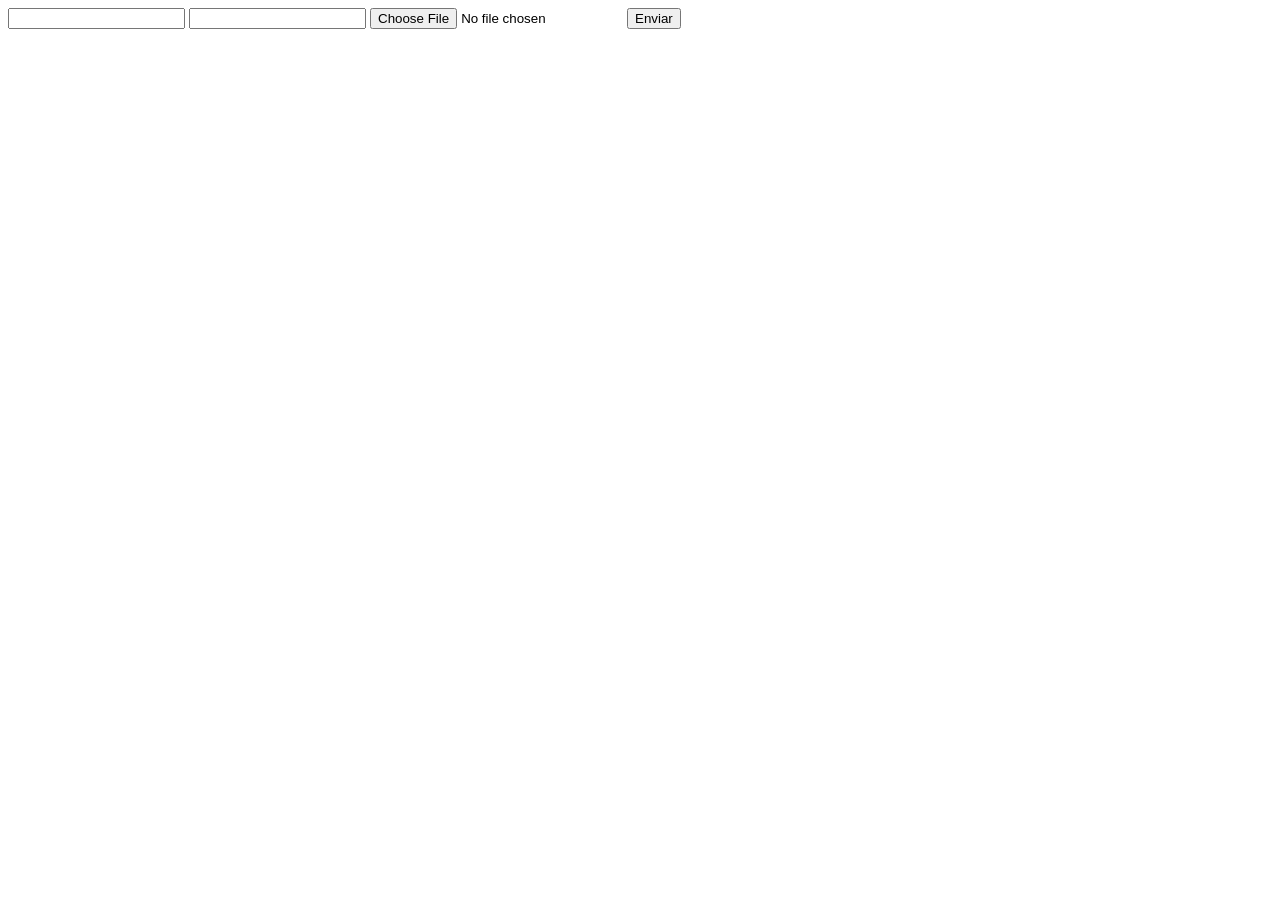
<file: DOCUMENTOS_DE_APOIO/exemplo_de_upload_de_arquivo/public/index.html>
<!DOCTYPE html>
<html lang="en">

<head>
  <meta charset="UTF-8">
  <meta http-equiv="X-UA-Compatible" content="IE=edge">
  <meta name="viewport" content="width=device-width, initial-scale=1.0">
  <title>Upload</title>
</head>

<body>

  <div>
    <input name="nome" id="nome" type="text" />
    <input name="email" id="email" type="url" />
    <input name="foto" id="foto" type="file" />
    <button onclick="enviar()">Enviar</button>
  </div>

  <div id="container"></div>
</body>

</html>

<script>
  function enviar() {
    const formData = new FormData();
    formData.append('foto', foto.files[0])
    formData.append('nome', nome.value)
    formData.append('email', email.value)

    fetch("/usuarios/cadastro", {
      method: "POST",
      body: formData
    })
      .then(res => {
        window.location = "./perfil.html"
      })
      .catch(err => {
        console.log(err);
      })
  }
</script>
</file>
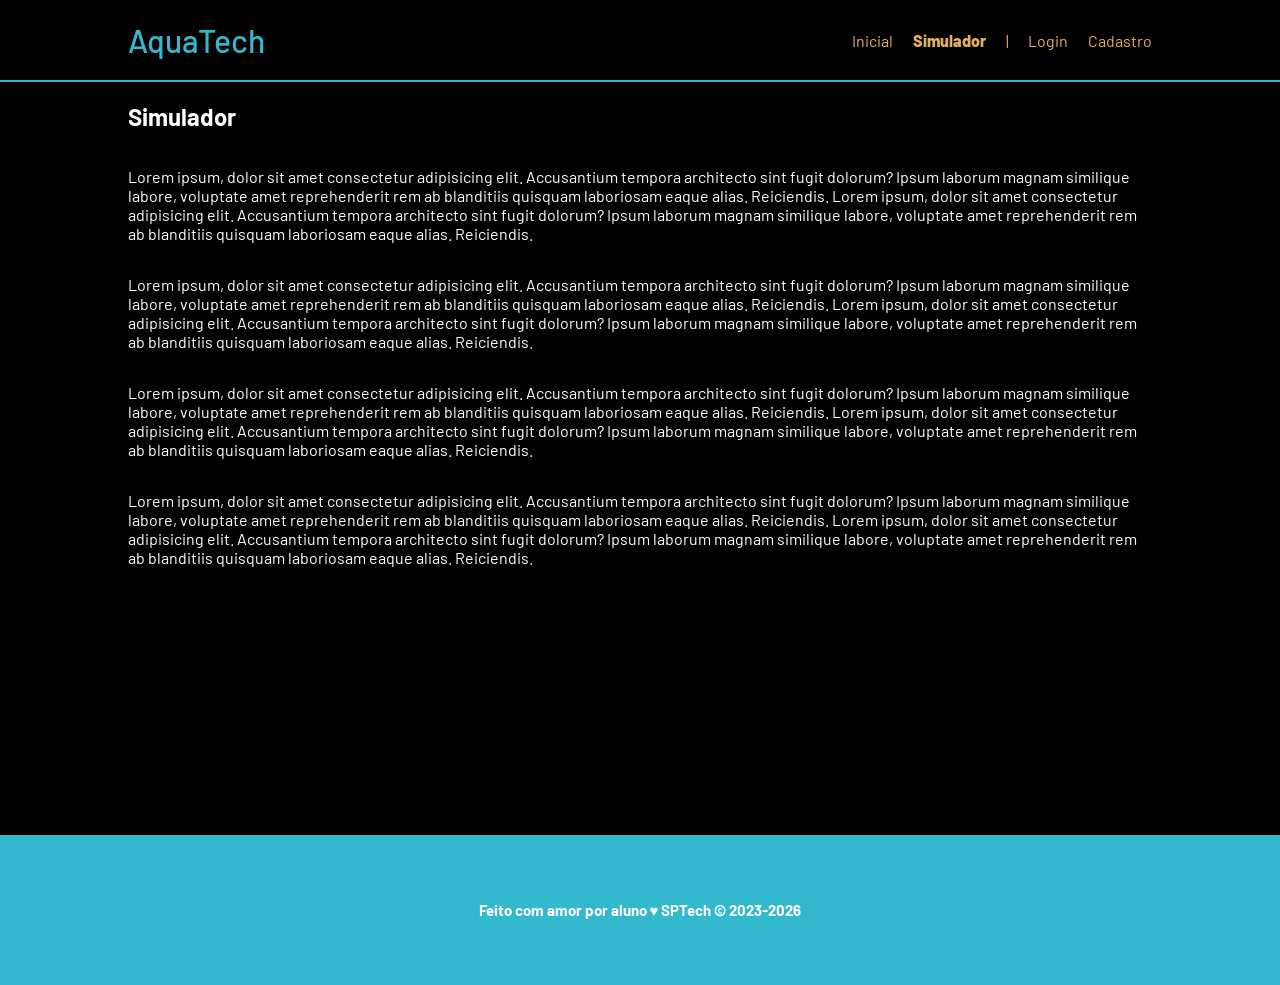
<file: public/simulador.html>
<!DOCTYPE html>
<html lang="pt-br">

<head>
    <meta charset="UTF-8">
    <meta http-equiv="X-UA-Compatible" content="IE=edge">
    <meta name="viewport" content="width=device-width, initial-scale=1.0">

    <title>AquaTech | Simulador</title>

    <script src="./js/sessao.js"></script>

    <link rel="stylesheet" href="./css/estilo.css">
    <link rel="icon" href="./assets/icon/favicon2.ico">
    <link rel="preconnect" href="https://fonts.gstatic.com">
</head>

<body>

    <!--header inicio-->
    <div class="header">
        <div class="container">
            <h1 class="titulo">AquaTech</h1>
            <ul class="navbar">
                <li>
                    <a href="./index.html">Inicial</a>
                </li>
                <li class="agora">Simulador</li>
                <li>|</li>
                <li>
                    <a href="./login.html">Login</a>
                </li>
                <li>
                    <a href="./login.html">Cadastro</a>
                </li>
            </ul>
        </div>
    </div>


    <!-- simulador inicio -->
    <div class="simulador">
        <div class="container">
            <h2>Simulador</h2>
            <p>Lorem ipsum, dolor sit amet consectetur adipisicing elit. Accusantium tempora architecto sint fugit
                dolorum? Ipsum laborum magnam similique labore, voluptate amet reprehenderit rem ab blanditiis quisquam
                laboriosam eaque alias. Reiciendis. Lorem ipsum, dolor sit amet consectetur adipisicing elit.
                Accusantium tempora architecto sint fugit dolorum? Ipsum laborum magnam similique labore, voluptate amet
                reprehenderit rem ab blanditiis quisquam laboriosam eaque alias. Reiciendis.</p>
            <p>Lorem ipsum, dolor sit amet consectetur adipisicing elit. Accusantium tempora architecto sint fugit
                dolorum? Ipsum laborum magnam similique labore, voluptate amet reprehenderit rem ab blanditiis quisquam
                laboriosam eaque alias. Reiciendis. Lorem ipsum, dolor sit amet consectetur adipisicing elit.
                Accusantium tempora architecto sint fugit dolorum? Ipsum laborum magnam similique labore, voluptate amet
                reprehenderit rem ab blanditiis quisquam laboriosam eaque alias. Reiciendis.</p>
            <p>Lorem ipsum, dolor sit amet consectetur adipisicing elit. Accusantium tempora architecto sint fugit
                dolorum? Ipsum laborum magnam similique labore, voluptate amet reprehenderit rem ab blanditiis quisquam
                laboriosam eaque alias. Reiciendis. Lorem ipsum, dolor sit amet consectetur adipisicing elit.
                Accusantium tempora architecto sint fugit dolorum? Ipsum laborum magnam similique labore, voluptate amet
                reprehenderit rem ab blanditiis quisquam laboriosam eaque alias. Reiciendis.</p>
            <p>Lorem ipsum, dolor sit amet consectetur adipisicing elit. Accusantium tempora architecto sint fugit
                dolorum? Ipsum laborum magnam similique labore, voluptate amet reprehenderit rem ab blanditiis quisquam
                laboriosam eaque alias. Reiciendis. Lorem ipsum, dolor sit amet consectetur adipisicing elit.
                Accusantium tempora architecto sint fugit dolorum? Ipsum laborum magnam similique labore, voluptate amet
                reprehenderit rem ab blanditiis quisquam laboriosam eaque alias. Reiciendis.</p>

        </div>
    </div>
    <!-- simulador fim -->

    <!--footer inicio-->
    <div class="footer">
        <div class="container">
            <h4>Feito com amor por aluno &hearts; SPTech &copy; 2023-2026</h4>
        </div>
    </div>
    <!--footer fim-->


</body>

</html>
</file>
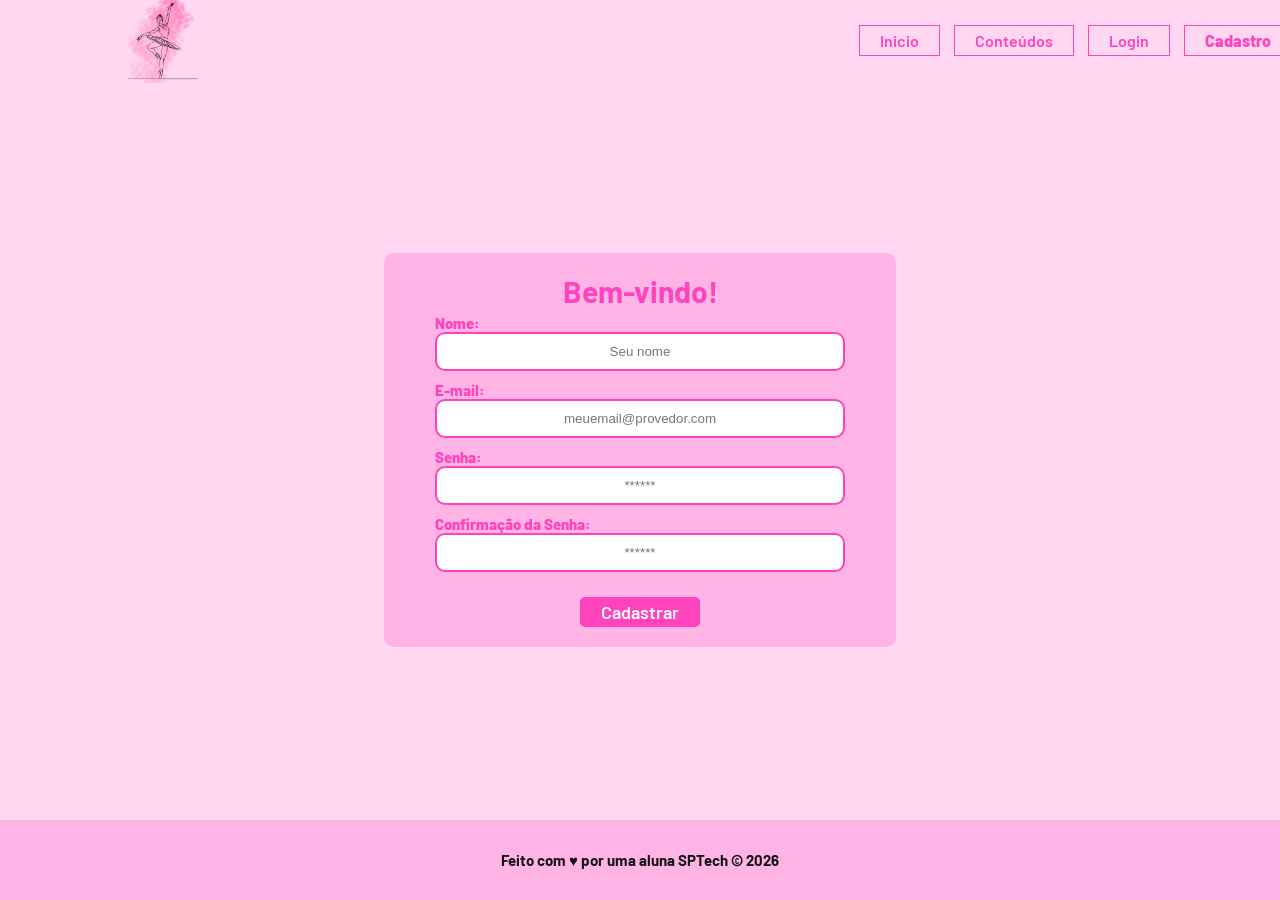
<file: public/web-data-viz/cadastro.html>
<!DOCTYPE html>
<html lang="pt-br">

<head>
  <meta charset="UTF-8" />
  <meta http-equiv="X-UA-Compatible" content="IE=edge" />
  <meta name="viewport" content="width=device-width, initial-scale=1.0" />

  <title>AquaTech | Cadastro</title>

  <script src="./js/sessao.js"></script>

  <link rel="stylesheet" href="./css/estilo.css" />
  <link rel="icon" href="./assets/icon/favicon2.ico" />
  <link rel="preconnect" href="https://fonts.gstatic.com" />
</head>

<body><!-- onload="listar()"> -->
  <!--header inicio-->
  <div class="header">
    <div class="container">
      <img src="./assets/imgs/logo.png" class="logo">
      <ul class="navbar">
        <li>
          <a href="index.html">Inicio</a>
        </li>
        <li>
          <a href="conteudo-inicial.html">Conteúdos</a>
        </li>
        <li>
          <a href="login.html">Login</a>
        </li>
        <li class="agora">
          <a href="#">Cadastro</a>
        </li>
      </ul>
    </div>
  </div>
  <!--header fim-->

  <div class="login">
    <div class="alerta_erro">
      <div class="card_erro" id="cardErro">
        <span id="mensagem_erro"></span>
      </div>
    </div>
    <div class="container">
      <div class="card card-cadastro">
        <h2>Bem-vindo!</h2>
        <div class="formulario">
          <!--
                         Para inserir mais um campo, copie uma das inputs abaixo.
                         Assim que inserir vá para o script abaixo.
                     -->
          <!-- <div class="campo">
            <span>Código de ativação:</span>
            <input id="codigo_input" type="text" placeholder="Insira aqui seu código" />
          </div> -->
          <div class="campo">
            <span>Nome:</span>
            <input id="nome_input" type="text" placeholder="Seu nome" />
          </div>
          <div class="campo">
            <span>E-mail:</span>
            <input id="email_input" type="text" placeholder="meuemail@provedor.com" />
          </div>
          <div class="campo">
            <span>Senha:</span>
            <input id="senha_input" type="password" placeholder="******" />
          </div>
          <div class="campo">
            <span>Confirmação da Senha:</span>
            <input id="confirmacao_senha_input" type="password" placeholder="******" />
          </div>
          <button class="botao" onclick="cadastrar()">Cadastrar</button>
        </div>
        <div id="div_aguardar" class="loading-div">
          <img src="./assets/circle-loading.gif" id="loading-gif" />
        </div>

        <div id="div_erros_login"></div>
      </div>
    </div>
  </div>

  <!--footer inicio-->
  <div class="footer">
    <div class="container">
      <h4>Feito com &hearts; por uma  aluna SPTech &copy; 2026</h4>
    </div>
  </div>
  <!--footer fim-->
</body>

</html>

<script>

  // Array para armazenar empresas cadastradas para validação de código de ativação 
  let listaEmpresasCadastradas = [];

  function cadastrar() {
    // aguardar();

    //Recupere o valor da nova input pelo nome do id
    // Agora vá para o método fetch logo abaixo
    var nomeVar = nome_input.value;
    var emailVar = email_input.value;
    var senhaVar = senha_input.value;
    var confirmacaoSenhaVar = confirmacao_senha_input.value;
    // var codigoVar = codigo_input.value;
    var idEmpresaVincular

    let com = emailVar.indexOf(".com");
    let arroba = emailVar.indexOf("@");

    // Verificando se há algum campo em branco
    if (
      nomeVar == "" ||
      emailVar == "" ||
      senhaVar == "" ||
      confirmacaoSenhaVar == "" //|| codigoVar == ""
    ) {
      cardErro.style.display = "block";
      mensagem_erro.innerHTML =
        "(Mensagem de erro para todos os campos em branco)";

      finalizarAguardar();
      return false;
    } else if (senhaVar != confirmacaoSenhaVar) {
      cardErro.style.display = "block";
      mensagem_erro.innerHTML = "(As duas senhas devem serer iguais)";
      return false;
    } else if (com < arroba || com < 7 || arroba < 2) {
      cardErro.style.display = "block";
      mensagem_erro.innerHTML = "(Insira um email valido)";
      return false;
    } else if (senhaVar.length < 7) {
      cardErro.style.display = "block";
      mensagem_erro.innerHTML = "(A senha precisa ter no mínimo 8 digitos)";
      return false;
    } else if (nomeVar.length > 1 ){
      cardErro.style.display = "block";
      mensagem_erro.innerHTML = "(Insira um nome valido)";
    } else {
      setInterval(sumirMensagem, 5000);
    };

    // Verificando se o código de ativação é de alguma empresa cadastrada
    // for (let i = 0; i < listaEmpresasCadastradas.length; i++) {
    //   if (listaEmpresasCadastradas[i].codigo_ativacao == codigoVar) {
    //     idEmpresaVincular = listaEmpresasCadastradas[i].id
    //     console.log("Código de ativação válido.");
    //     break;
    //   } else {
    //     cardErro.style.display = "block";
    //     mensagem_erro.innerHTML = "(Mensagem de erro para código inválido)";
    //     finalizarAguardar();
    //   }
    // }

    // Enviando o valor da nova input
    fetch("/usuarios/cadastrar", {
      method: "POST",
      headers: {
        "Content-Type": "application/json",
      },
      body: JSON.stringify({
        // crie um atributo que recebe o valor recuperado aqui
        // Agora vá para o arquivo routes/usuario.js
        nomeServer: nomeVar,
        emailServer: emailVar,
        senhaServer: senhaVar,
        // idEmpresaVincularServer: idEmpresaVincular
      }),
    })
      .then(function (resposta) {
        console.log("resposta: ", resposta);

        if (resposta.ok) {
          cardErro.style.display = "block";

          mensagem_erro.innerHTML =
            "Cadastro realizado com sucesso! Redirecionando para tela de Login...";

          setTimeout(() => {
            window.location = "login.html";
          }, "2000");

          limparFormulario();
          finalizarAguardar();
        } else {
          throw "Houve um erro ao tentar realizar o cadastro!";
        }
      })
      .catch(function (resposta) {
        console.log(`#ERRO: ${resposta}`);
        finalizarAguardar();
      });

    return false;
  }

  // Listando empresas cadastradas 
  // function listar() {
  //   fetch("/empresas/listar", {
  //     method: "GET",
  //   })
  //     .then(function (resposta) {
  //       resposta.json().then((empresas) => {
  //         empresas.forEach((empresa) => {
  //           listaEmpresasCadastradas.push(empresa);

  //           console.log("listaEmpresasCadastradas")
  //           console.log(listaEmpresasCadastradas[0].codigo_ativacao)
  //         });
  //       });
  //     })
  //     .catch(function (resposta) {
  //       console.log(`#ERRO: ${resposta}`);
  //     });
  // }

  function sumirMensagem() {
    cardErro.style.display = "none";
  }
</script>
</file>
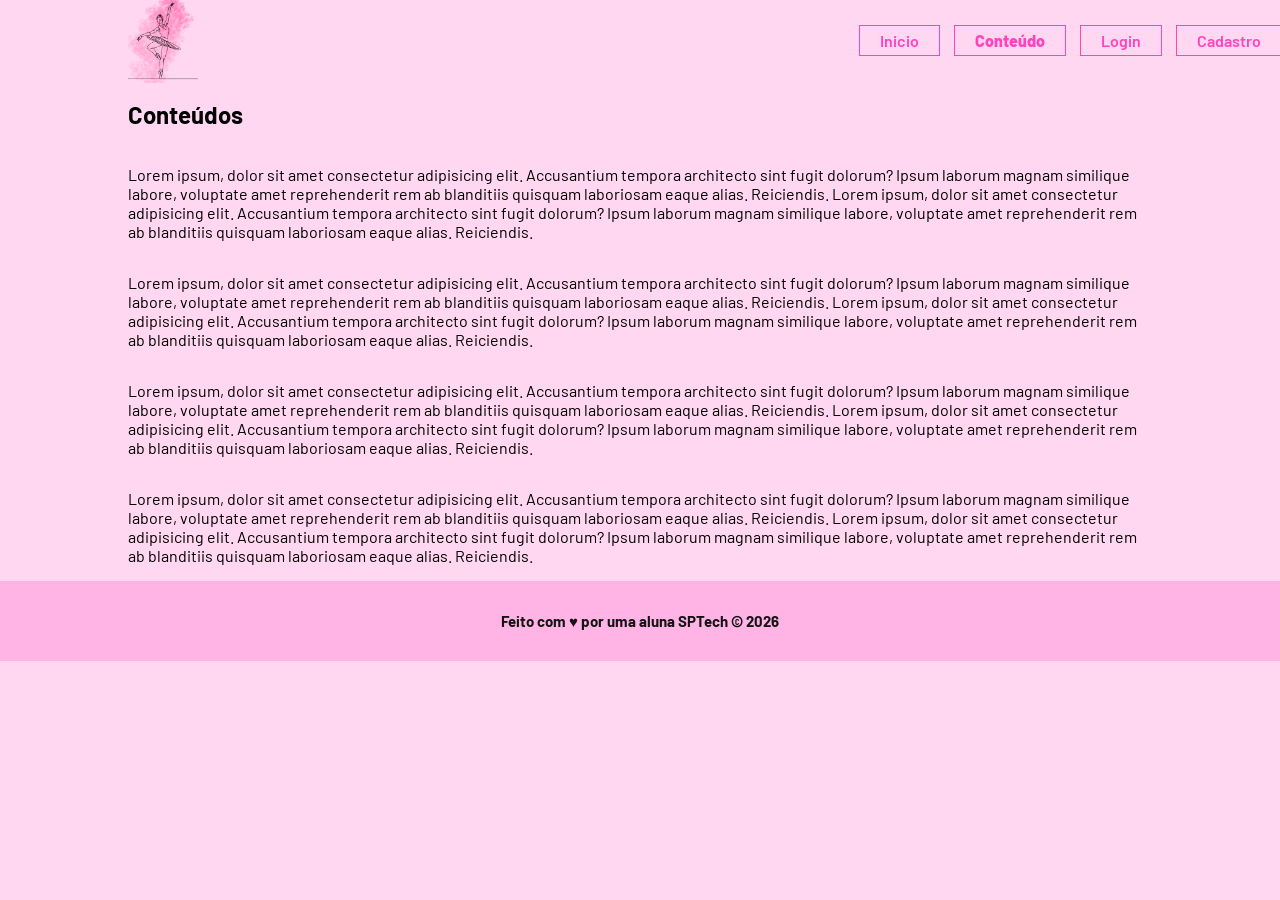
<file: public/web-data-viz/conteudo.html>
<!DOCTYPE html>
<html lang="pt-br">

<head>
    <meta charset="UTF-8">
    <meta http-equiv="X-UA-Compatible" content="IE=edge">
    <meta name="viewport" content="width=device-width, initial-scale=1.0">

    <title>AquaTech | Conteúdos</title>

    <script src="./js/sessao.js"></script>

    <link rel="stylesheet" href="./css/estilo.css">
    <link rel="icon" href="./assets/icon/favicon2.ico">
    <link rel="preconnect" href="https://fonts.gstatic.com">
</head>

<body>

    <!--header inicio-->
    <div class="header">
        <div class="container">
            <img class="logo" src="assets/imgs/logo.png">
            <ul class="navbar">
                <li>
                    <a href="index.html">Inicio</a>
                </li>
                <li class="agora">
                    <a href="conteudo-inicial.html">Conteúdo</a>
                </li>
                <li>
                    <a href="login.html">Login</a>
                </li>
                <li>
                    <a href="cadastro.html">Cadastro</a>
                </li>
            </ul>
        </div>
    </div>


    <!-- Conteúdos inicio -->
    <div class="conteudos">
        <div class="container">
            <h2>Conteúdos</h2>
            <p>Lorem ipsum, dolor sit amet consectetur adipisicing elit. Accusantium tempora architecto sint fugit
                dolorum? Ipsum laborum magnam similique labore, voluptate amet reprehenderit rem ab blanditiis quisquam
                laboriosam eaque alias. Reiciendis. Lorem ipsum, dolor sit amet consectetur adipisicing elit.
                Accusantium tempora architecto sint fugit dolorum? Ipsum laborum magnam similique labore, voluptate amet
                reprehenderit rem ab blanditiis quisquam laboriosam eaque alias. Reiciendis.</p>
            <p>Lorem ipsum, dolor sit amet consectetur adipisicing elit. Accusantium tempora architecto sint fugit
                dolorum? Ipsum laborum magnam similique labore, voluptate amet reprehenderit rem ab blanditiis quisquam
                laboriosam eaque alias. Reiciendis. Lorem ipsum, dolor sit amet consectetur adipisicing elit.
                Accusantium tempora architecto sint fugit dolorum? Ipsum laborum magnam similique labore, voluptate amet
                reprehenderit rem ab blanditiis quisquam laboriosam eaque alias. Reiciendis.</p>
            <p>Lorem ipsum, dolor sit amet consectetur adipisicing elit. Accusantium tempora architecto sint fugit
                dolorum? Ipsum laborum magnam similique labore, voluptate amet reprehenderit rem ab blanditiis quisquam
                laboriosam eaque alias. Reiciendis. Lorem ipsum, dolor sit amet consectetur adipisicing elit.
                Accusantium tempora architecto sint fugit dolorum? Ipsum laborum magnam similique labore, voluptate amet
                reprehenderit rem ab blanditiis quisquam laboriosam eaque alias. Reiciendis.</p>
            <p>Lorem ipsum, dolor sit amet consectetur adipisicing elit. Accusantium tempora architecto sint fugit
                dolorum? Ipsum laborum magnam similique labore, voluptate amet reprehenderit rem ab blanditiis quisquam
                laboriosam eaque alias. Reiciendis. Lorem ipsum, dolor sit amet consectetur adipisicing elit.
                Accusantium tempora architecto sint fugit dolorum? Ipsum laborum magnam similique labore, voluptate amet
                reprehenderit rem ab blanditiis quisquam laboriosam eaque alias. Reiciendis.</p>

        </div>
    </div>
    <!-- Conteúdos fim -->

    <!--footer inicio-->
    <div class="footer">
        <div class="container">
            <h4>Feito com &hearts; por uma aluna SPTech &copy; 2026</h4>
        </div>
    </div>
    <!--footer fim-->


</body>

</html>
</file>
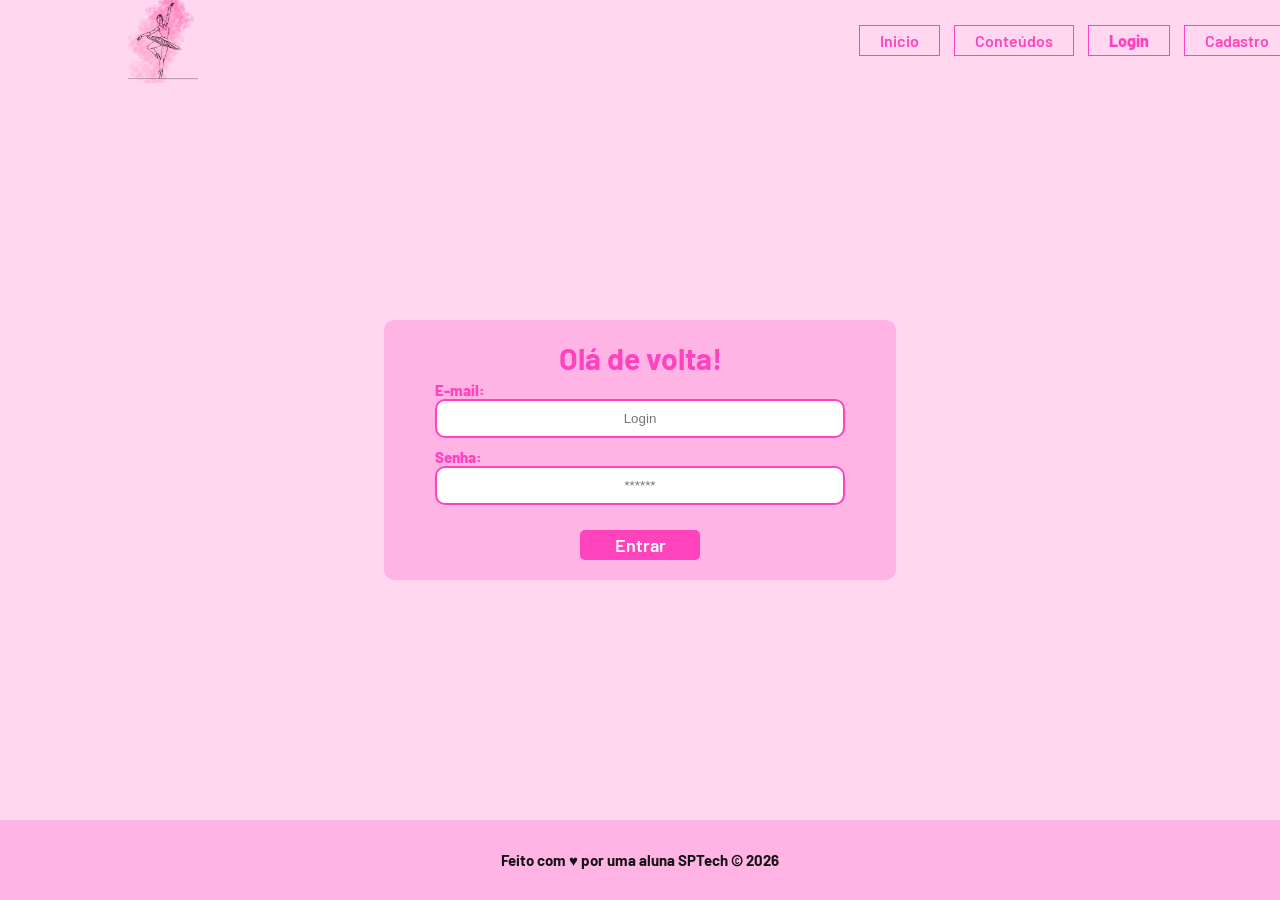
<file: public/web-data-viz/login.html>
<!DOCTYPE html>
<html lang="pt-br">

<head>
    <meta charset="UTF-8">
    <meta http-equiv="X-UA-Compatible" content="IE=edge">
    <meta name="viewport" content="width=device-width, initial-scale=1.0">

    <title>AquaTech | Login</title>

    <script src="./js/sessao.js"></script>

    <link rel="stylesheet" href="./css/estilo.css">
    <link rel="icon" href="./assets/icon/favicon2.ico">
    <link rel="preconnect" href="https://fonts.gstatic.com">
</head>

<body>

    <!--Header-->

    <div class="header">
        <div class="container">
      <img src="./assets/imgs/logo.png" class="logo">
            <ul class="navbar">
                <li>
                    <a href="index.html">Inicio</a>
                </li>
                <li>
                    <a href="conteudo-inicial.html">Conteúdos</a>
                </li>
                <li class="agora">
                    <a href="#">Login</a>
                </li>
                <li>
                    <a href="cadastro.html">Cadastro</a>
                </li>
            </ul>
        </div>
    </div>


    <div class="login">
        <div class="alerta_erro">
            <div class="card_erro" id="cardErro">
                <span id="mensagem_erro"></span>
            </div>
        </div>
        <div class="container">
            <div class="card card-login">
                <h2>Olá de volta!</h2>
                <div class="formulario">
                    <div class="campo">
                        <span>E-mail:</span>
                        <input id="email_input" type="text" placeholder="Login">
                    </div>
                    <div class="campo">
                        <span>Senha:</span>
                        <input id="senha_input" type="password" placeholder="******">
                    </div>
                    <button class="botao" onclick="entrar()">Entrar</button>
                </div>

                <div id="div_aguardar" class="loading-div">
                    <img src="./assets/circle-loading.gif" id="loading-gif">
                </div>

                <div id="div_erros_login"></div>
            </div>
        </div>
    </div>

    <!--footer inicio-->
    <div class="footer">
        <div class="container">
            <h4>Feito com &hearts; por uma  aluna SPTech &copy; 2026</h4>
        </div>
    </div>
    <!--footer fim-->

</body>

</html>

<script>


    function entrar() {
        aguardar();

        var emailVar = email_input.value;
        var senhaVar = senha_input.value;

        if (emailVar == "" || senhaVar == "") {
            cardErro.style.display = "block"
            mensagem_erro.innerHTML = "(Mensagem de erro para todos os campos em branco)";
            finalizarAguardar();
            return false;
        }
        else {
            setInterval(sumirMensagem, 5000)
        }

        console.log("FORM LOGIN: ", emailVar);
        console.log("FORM SENHA: ", senhaVar);

        fetch("/usuarios/autenticar", {
            method: "POST",
            headers: {
                "Content-Type": "application/json"
            },
            body: JSON.stringify({
                emailServer: emailVar,
                senhaServer: senhaVar
            })
        }).then(function (resposta) {
            console.log("ESTOU NO THEN DO entrar()!")

            if (resposta.ok) {
                console.log(resposta);

                resposta.json().then(json => {
                    console.log(json);
                    console.log(JSON.stringify(json));
                    sessionStorage.EMAIL_USUARIO = json.email;
                    sessionStorage.NOME_USUARIO = json.nome;
                    sessionStorage.ID_USUARIO = json.id;
                    sessionStorage.AQUARIOS = JSON.stringify(json.aquarios)

                    setTimeout(function () {
                        window.location = "./dashboard/cards.html";
                    }, 1000); // apenas para exibir o loading

                });

            } else {

                console.log("Houve um erro ao tentar realizar o login!");

                resposta.text().then(texto => {
                    console.error(texto);
                    finalizarAguardar(texto);
                });
            }

        }).catch(function (erro) {
            console.log(erro);
        })

        return false;
    }

    function sumirMensagem() {
        cardErro.style.display = "none"
    }

</script>
</file>
<file: public/css/estilo.css>
@import url('https://fonts.googleapis.com/css2?family=Barlow:ital,wght@0,100;0,200;0,300;0,400;0,500;0,600;0,700;0,800;0,900;1,100;1,200;1,300;1,400;1,500;1,600;1,700;1,800;1,900&display=swap');

body {
  margin: 0;
  padding: 0;
  font-family: 'Barlow', 'Segoe UI', 'Segoe UI', Tahoma, Geneva, Verdana, sans-serif;
  background-color: black;
}

:root {
  --tamanho-header: 80px;
  --tamanho-banner: calc(100vh - var(--tamanho-header) - var(--tamanho-footer) - 2px);
  --tamanho-simulador: calc(100vh - var(--tamanho-header) - var(--tamanho-footer) - 2px);
  --tamanho-login: calc(100vh - var(--tamanho-header) - var(--tamanho-footer) - 2px);
  --tamanho-footer: 65px;
}

.container {
  display: flex;
  width: 80%;
  margin: auto;
}

.header {
  height: var(--tamanho-header);
  border-bottom: 2px solid #32b9cd;
}

.header .container {
  justify-content: space-between;
  align-items: center;
  height: 100%;
}

.header a {
  text-decoration: none;
  color: #e3b062;
}

.agora {
  font-weight: 800;
}

.navbar {
  width: 300px;
  display: flex;
  align-items: center;
  justify-content: space-between;
  list-style: none;
  color: #e3b062;
}

.titulo {
  color: #32b9cd;
  width: fit-content;
  font-weight: 500;
}

.header h1 {
  margin: 0;
}

/* BANNER */

.banner {
  height: var(--tamanho-banner);
  color: white;
  background-image: url('../assets/imgs/bg-jelly-fish-para-home.png');
  background-size: cover;
}

.banner .container {
  justify-content: center;
  align-items: center;
  height: 100%;
}

.banner .container p {
  width: 50%;
  margin: 0;
  padding: 0;
  font-size: 36px;
}

.banner .container span {
  font-weight: 800;
}

/* MISSÃO VISÃO VALORES */

.social {
  background-color: #e5e5e5;
  display: flex;
}

.social .container {
  justify-content: center;
}

.box img {
  width: 170px;
}

.social .container .boxes {
  display: flex;
  justify-content: space-between;
  width: 100%;
  padding: 30px 0;
}

.social p {
  text-align: center;
}

.box {
  display: flex;
  flex-direction: column;
  align-items: center;
}

/* FOOTER */

.footer {
  background-color: #32b9cd;
  height: 150px;
  color: #fff;
  display: flex;
  font-size: 15px;
}

.footer .container {
  justify-content: center;
  text-align: center;
}

.footer .container .version {
  font-size: 12px;
}

/* LOGIN */

.login {
  height: var(--tamanho-login);
  background-image: url('../assets/imgs/bg-jelly-fish-para-home.png');
  background-size: cover;
}

.login .container {
  justify-content: center;
  align-items: center;
  height: 100%;
}

.card {
  width: 50%;
  background-color: #e5e5e5;
  border-radius: 10px;
  display: flex;
  align-items: center;
  justify-content: space-evenly;
  color: palevioletred;
  flex-direction: column;
  height: fit-content;
  padding: 20px 0;
}

.card h2 {
  margin: 0;
  font-size: 30px;
}

.formulario {
  display: flex;
  height: 90%;
  width: 80%;
  justify-content: space-around;
  flex-direction: column;
}

.formulario span {
  font-size: 15px;
  font-weight: 800;
}

.formulario input {
  border: 2px solid #32b9cd;
  text-align: center;
  border-radius: 10px;
  margin: 0;
}

.formulario select {
  border: 2px solid #32b9cd;
  background-color: white;
  color: gray;
  height: 36px;
  text-align: center;
  border-radius: 10px;
  margin: 0;
}

.campo {
  display: flex;
  flex-direction: column;
  justify-content: start;
  padding: 5px 0;
}

.botao {
  cursor: pointer;
  font-family: "Barlow", sans-serif;
  border: 0;
  border-radius: 5px;
  font-weight: 600;
  font-size: 18px;
  color: #fff;
  background-color: #ED145B;
  width: 120px;
  height: 30px;
  align-self: center;
  margin-top: 20px;
}

.loading-div {
  width: 50px;
  display: none;
}

.loading-div img {
  height: 50px;
  width: 50px;
}

#div_erros_login {
  display: none
}

/* FORMULARIO */

.alerta_erro{
  display: flex;
  justify-content: flex-end;
}

.card_erro {
  display: none;
  background-color: #fff;
  color: black;
  width: 230px;
  position: fixed;
  border-radius: 4px;
  border: #ED145B 3px solid;
  padding: 10px;
  margin-right: 10%;
}

.card_erro #mensagem_erro{
  font-weight: 500;
  font-size: 20px;
}

.formulario .tipo_campo {
  font-size: 20px;
  font-weight: 600 !important;
}

.formulario {
  display: flex;
  flex-direction: column;
}

input {
  margin-bottom: 10px;
  border: 2px solid #32b9cd;
  padding: 10px;
  text-align: center;
  border-radius: 10px;
}

.btn {
  font-family: "Barlow", sans-serif;
  border: 0;
  border-radius: 5px;
  font-weight: 600;
  font-size: 18px;
  padding: 10px 15px;
  color: white;
  background-color: #ED145B;
  width: 120px;
  align-self: center;
  margin-top: 5px;
}

.loading-div {
  width: 50px;
  margin: auto;
  display: none;
}

.loading-div img {
  height: 50px;
  width: 50px;
}

/* SIMULADOR */

.simulador {
  color: white;
}

.simulador .container {
  flex-direction: column;
  overflow: scroll; 
  height: var(--tamanho-simulador);
}

/* ALERTA */

#alerta {
  position: absolute;
  right: 0;
  bottom: 0;
}

.mensagem-alarme {
  background-color: white;
  border-radius: 5px;
  width: 300px;
  height: 80px;
  margin: 10px;
  padding: 10px 0;
  display: flex;
  justify-content: space-evenly;
  align-items: center;
}

.mensagem-alarme h3 {
  font-size: 14px;
  margin: 0;
}

.mensagem-alarme .informacao {
  width: 66%;
}

.alarme-sino {
  width: 48px;
  height: 48px;
  animation-name: bell;
  animation-duration: 4s;
  background-image: url('https://cdn-icons-png.flaticon.com/512/1157/1157000.png');
  background-size: cover;
  animation-iteration-count: infinite;
}

@keyframes bell {
  0%   {transform: rotate(25deg)}
  25%  {transform: rotate(-25deg)}
  50%  {transform: rotate(25deg)}
  75%  {transform: rotate(-25deg)}
  100% {transform: rotate(25deg)}
}
</file>
<file: public/web-data-viz/css/estilo.css>
@import url('https://fonts.googleapis.com/css2?family=Barlow:ital,wght@0,100;0,200;0,300;0,400;0,500;0,600;0,700;0,800;0,900;1,100;1,200;1,300;1,400;1,500;1,600;1,700;1,800;1,900&display=swap');

html, body{
  height: 100%;
}

body {
  margin: 0;
  padding: 0;
  font-family: 'Barlow', 'Segoe UI', 'Segoe UI', Tahoma, Geneva, Verdana, sans-serif;
  background-color: var(--fundo-claro);
  display: flex;
  flex-direction: column;
}

:root {
  --tamanho-header: 80px;
  --tamanho-banner: calc(100vh - var(--tamanho-header) - var(--tamanho-footer) - 2px);
  --tamanho-conteudos: calc(100vh - var(--tamanho-header) - var(--tamanho-footer) - 2px);
  --tamanho-login: calc(100vh - var(--tamanho-header) - var(--tamanho-footer) - 2px);
  --tamanho-footer: 65px;
  --detalhes-cor: #ff43bd;
  --fundo-medio: #ffb4e5;
  --fundo-claro: #ffd7f1;
}

.container {
  display: flex;
  width: 80%; 
  /*Ele (%) é relativo ao conteiner-pai*/
  margin: auto; 
  /*Fala para centralizar a div lateralmente*/
}

.header {
  height: var(--tamanho-header);
  /* border-bottom: 2px solid #32b9cd; */
}

.header .container {
  justify-content: space-between;
  align-items: center;
  height: 100%;
}

.header .sem_logo{
  justify-content: end;
}

.header a {
  text-decoration: none;
  color: var(--detalhes-cor);
}

.agora {
  font-weight: 800;
}
.navbar li {
  padding: 5px 20px;
  margin: 0px 7px;
  border: 0.5px solid var(--detalhes-cor);
}
.navbar {
  width: 300px;
  display: flex;
  align-items: center;
  justify-content: space-between;
  list-style: none;
  font-weight: 600; /*coloquei aq para não sobrepor o agora*/
}

.logo {
  /*Se no index não tiver logo tem que 
  ajustar a posição da navbar*/
  width: 70px;  /*fit-content; é para ocupar todo o espaço
         e pode ter () para vc definir o maximo dele*/
}

.header h1 {
  margin: 0;
}

/* BANNER */

.banner {
  height: var(--tamanho-banner);
  background: var(--fundo-medio);
  /* background-image: url('../assets/imgs/bg-jelly-fish-para-home.png'); */
  /* background-size: cover; */
}

.banner .container {
  justify-content: space-evenly;
  align-items: center;
  height: 100%;
}

.banner .container img {
  /* min-width: 220px;
  max-width: 600px; */
  height: 80%;
  margin: 2px;
  /* padding: 0; */
  /* font-size: 36px; */
}

    /* .banner .container span {
      font-weight: 800;
    } */

/* APRESENTAÇÃO */

.apresentacao{
  display: flex;
  margin: 50px 0px;
}
.apresentacao .container{
  justify-content: space-between;
  align-items: center;
}

.apresentacao .container .texto{
  background: var(--fundo-medio);
  display: flex;
  flex-direction: column;
  justify-content: center;
  align-items: center;
  border-radius: 25px;
  width: 500px;
  padding: 20px;
}
.apresentacao .container img {
  border-radius: 25px;
  max-height: 400px;
}

/* MISSÃO VISÃO VALORES */

#titulo {
  color: var(--detalhes-cor);
}

.social {
  /* background-color: #e5e5e5; */
  display: flex;
}

.social .container {
  justify-content: center;
}

.social .container .boxes {
  display: flex;
  justify-content: space-between;
  width: 100%;
  padding: 30px 20px;
}

.social p {
  text-align: center;
}

.box {
  display: flex;
  flex-direction: column;
  align-items: center;
  margin: 0px 15px;
}

.box img {
  width: 300px;
  border-radius: 15px;
}
.box .texto {
  display: flex;
  flex-direction: column;
  align-items: center;
  padding: 15px;
  border-radius: 15px;
  background: var(--fundo-medio);
  margin: 5px 15px;
  /* width: fit-content; */
  width: 20%; /*não sei se funciona*/
  min-width: 350px;
  max-width: 500px;
}
/* FOOTER */

.footer {
  background-color: var(--fundo-medio);
  width: 100%;
  color: #141414;
  /* justify-content: end; */
  margin: 0%;
  display: flex;
  font-size: 15px;
  /* margin: auto; */
}

.footer .container {
  flex-direction: column;
  align-items: center;
  justify-content: center;
  text-align: center;
  min-height: 80px;
}

.footer .container .version {
  font-size: 12px;
}

.footer .container h4 {
  margin: 5px;
}

/* LOGIN */

.login {
  height: var(--tamanho-login);
  /* background: var(--fundo-medio); */
  background-size: cover;
}

.login .container {
  justify-content: center;
  align-items: center;
  height: 100%;
}

.card {
  width: 50%;
  background-color: var(--fundo-medio);
  border-radius: 10px;
  display: flex;
  align-items: center;
  justify-content: space-evenly;
  color: var(--detalhes-cor);
  /* color: palevioletred; achei a cor muito bonita*/
  flex-direction: column;
  height: fit-content;
  padding: 20px 0;
}

.card h2 {
  margin: 0;
  font-size: 30px;
}

.formulario {
  display: flex;
  height: 90%;
  width: 80%;
  justify-content: space-around;
  flex-direction: column;
}

.formulario span {
  font-size: 15px;
  font-weight: 800;
}

.formulario input {
  border: 2px solid var(--detalhes-cor);
  text-align: center;
  border-radius: 10px;
  margin: 0;
}

.formulario select {
  border: 2px solid var(--detalhes-cor);
  background-color: white;
  color: gray;
  height: 36px;
  text-align: center;
  border-radius: 10px;
  margin: 0;
}

.campo {
  display: flex;
  flex-direction: column;
  justify-content: start;
  padding: 5px 0;
}

.botao {
  cursor: pointer;
  font-family: "Barlow", sans-serif;
  border: 0;
  border-radius: 5px;
  font-weight: 600;
  font-size: 18px;
  color: #fff;
  background-color: var(--detalhes-cor); /*#ED145B;*/
  width: 120px;
  min-height: 30px;
  align-self: center;
  margin-top: 20px;
}

.loading-div {
  width: 50px;
  display: none;
}

.loading-div img {
  height: 50px;
  width: 50px;
}

#div_erros_login {
  display: none
}

/* CONTEUDOS */

/* .conteudos {
  color: var(--fundo-claro);
} */

.conteudos .container {
  flex-direction: column;
  /* overflow: scroll;  isso criava a barr de rolagem
  height: var(--tamanho-conteudos); */
}

.previa {
  flex-direction: row;
  justify-content: space-around;
}

.previa .texto{
  margin: 10px;
  width: 500px;
}

/* FORMULARIO */

.alerta_erro{
  display: flex;
  justify-content: flex-end;
}

.card_erro {
  display: none;
  background-color: #fff;
  color: black;
  width: 230px;
  position: fixed;
  border-radius: 4px;
  border: #ED145B 3px solid;
  padding: 10px;
  margin-right: 10%;
}

.card_erro #mensagem_erro{
  font-weight: 500;
  font-size: 20px;
}

.formulario .tipo_campo {
  font-size: 20px;
  font-weight: 600 !important;
}

.formulario {
  display: flex;
  flex-direction: column;
}

input {
  margin-bottom: 10px;
  border: 2px solid #32b9cd;
  padding: 10px;
  text-align: center;
  border-radius: 10px;
}

.btn { /*ACHO QUE NAO USO*/
  font-family: "Barlow", sans-serif;
  border: 0;
  border-radius: 5px;
  font-weight: 600;
  font-size: 18px;
  padding: 10px 15px;
  color: white;
  background-color: #ED145B;
  width: 120px;
  align-self: center;
  margin-top: 5px;
}

.loading-div {
  width: 50px;
  margin: auto;
  display: none;
}

.loading-div img {
  height: 50px;
  width: 50px;
}

/* ALERTA */

#alerta {
  position: absolute;
  right: 0;
  bottom: 0;
}

.mensagem-alarme {
  background-color: white;
  border-radius: 5px;
  width: 300px;
  height: 80px;
  margin: 10px;
  padding: 10px 0;
  display: flex;
  justify-content: space-evenly;
  align-items: center;
}

.mensagem-alarme h3 {
  font-size: 14px;
  margin: 0;
}

.mensagem-alarme .informacao {
  width: 66%;
}

.alarme-sino {
  width: 48px;
  height: 48px;
  animation-name: bell;
  animation-duration: 4s;
  background-image: url('https://cdn-icons-png.flaticon.com/512/1157/1157000.png');
  background-size: cover;
  animation-iteration-count: infinite;
}

@keyframes bell {
  0%   {transform: rotate(25deg)}
  25%  {transform: rotate(-25deg)}
  50%  {transform: rotate(25deg)}
  75%  {transform: rotate(-25deg)}
  100% {transform: rotate(25deg)}
}
</file>
